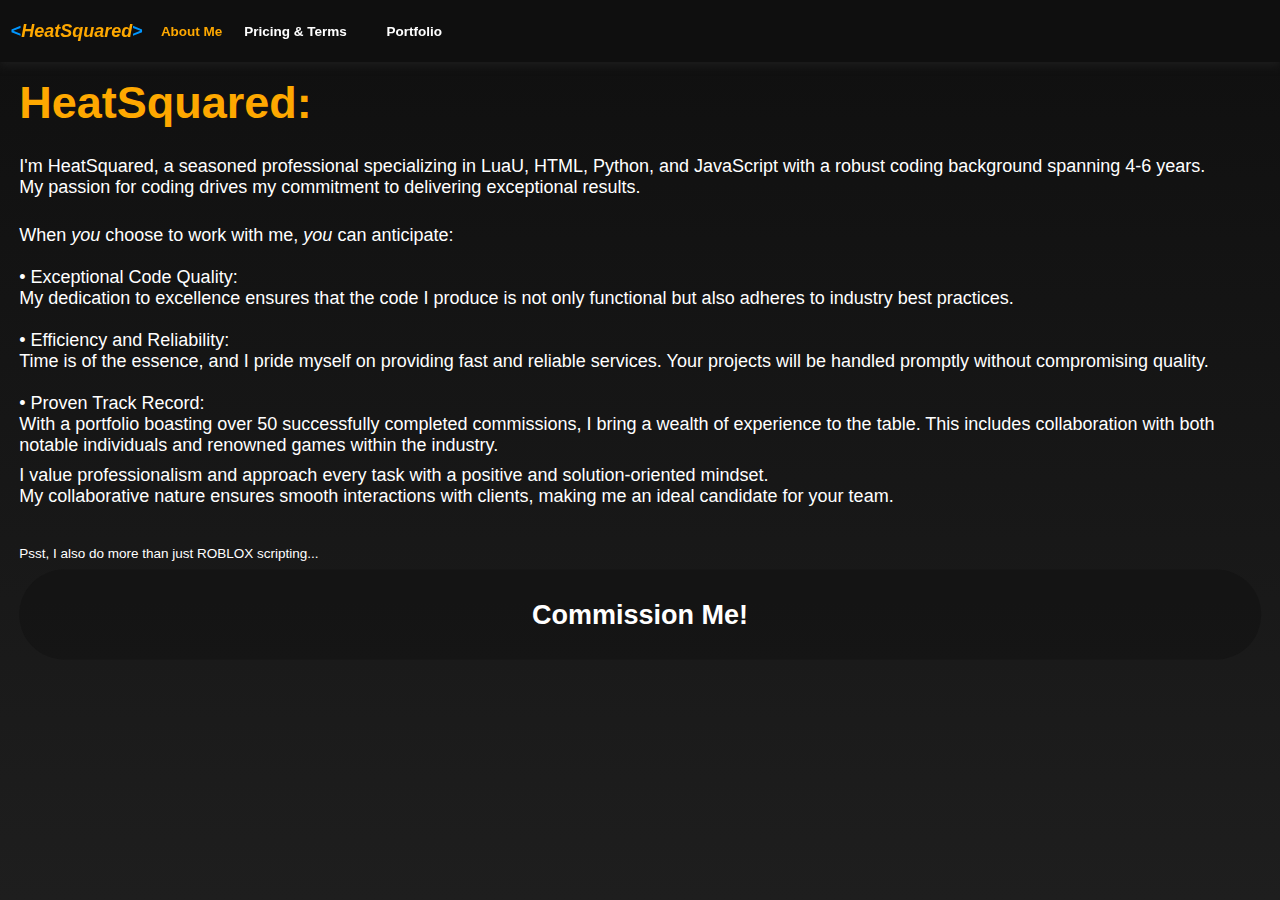
<file: Website/index.html>
<!DOCTYPE html>
<html lang="en">
  <head>
    <link rel="stylesheet" href="css/stylenew.css" />

    <!-- META -->

    <meta charset="UTF-8" />
    <meta name="viewport" content="width=device-width, initial-scale=1.0" />

    <meta property="og:type" content="website" />
    <meta property="og:title" content="HeatSquared's Portfolio" />
    <meta
      property="og:description"
      content="Pricing, examples, terms and more!"
    />
    <meta property="og:url" content="https://heatsquared.org" />
    <meta
      property="og:image"
      content="Images/YT_Logo.png"
    />
    <meta name="theme-color" content="#fea800" />
    <!--  -->
    <title>HeatSquared's Portfolio</title>
  </head>
  <body>
    <div class="base">
      <div class="header">
        <span style="color: #0096ff"> &lt </span
        ><span><em>HeatSquared</em></span
        ><span-last style="color: #0096ff"> &gt; </span-last>

        <button-selected id="aboutme">About Me</button>
        <button id="pricing">Pricing & Terms</button>
        <button id="portfolio">Portfolio</button>
      </div>

      <div class="body">
        <h1>
          HeatSquared:
        </h1>
        <h2>
          I'm HeatSquared, a seasoned <strong>professional</strong> specializing in LuaU, HTML, Python, and JavaScript with a robust coding background spanning 4-6 years. <br> My passion for coding drives my commitment to delivering exceptional results.
        </h2>

        <h3>
          <strong> When <em>you</em> choose to work with me, <em>you</em> can anticipate:</strong> <br>
          <br>
          • <strong>Exceptional Code Quality:</strong> <br> My dedication to excellence ensures that the code I produce is not only functional but also adheres to industry best practices. <br>
          <br>
          • <strong>Efficiency and Reliability:</strong> <br> Time is of the essence, and I pride myself on providing fast and reliable services. Your projects will be handled promptly without compromising quality. <br>
          <br>
          • <strong>Proven Track Record:</strong> <br> With a portfolio boasting over 50 successfully completed commissions, I bring a wealth of experience to the table. This includes collaboration with both notable individuals and renowned games within the industry. <br>

        </h3>

        <h3>
          I value professionalism and approach every task with a positive and solution-oriented mindset. <br> My collaborative nature ensures smooth interactions with clients, making me an ideal candidate for your team.
        </h3>

        <h4>
          <Br></Br>
          Psst, I also do more than just ROBLOX scripting...
        </h4>

        <button id="apply">Commission Me!</button>

        <!-- <div class="body-container">
            <h1>What I can do!</h1>
            <h2> • Complete Full-Stack</h2>
            <h2> • Datastores, Leaderboards (ROBLOX)</h2>
            <h2> • Combat Systems (ROBLOX)</h2>
            <h2> • Roact, React, Rojo (ROBLOX)</h2>
            <h2> • Knit, Sleitnick Packages (ROBLOX)</h2>
            <h2> • ZonePlus / Zones (ROBLOX)</h2>
            <h2> • ProfileService (ROBLOX)</h2>
            <h2> • Frameworks (ROBLOX)</h2>
            <h2> • Custom UI's (ROBLOX)</h2>
            <h2> • Tweening, Guns, Plot System, Trading, ... (ROBLOX)</h2>
            <h2> • Multi Threading (ROBLOX)</h2>
            <h2> • Multi Threading (ROBLOX)</h2>
            <h2> • Fast Service</h2>
            <h2> • Reliable Code</h2>
        </div>

        <div class="body-container2">
          <h1>What I wont do!</h1>
          <h2>I don't entirely know what I can't do, I'll attempt anything.</h2>
          <h2> • Explicit Games</h2>
        </div> -->

        <!-- <div class="footer">
          Footer
          Footer
          Footer
        </div> -->
      </div>


    </div>



    <script>

      function redirect4() {
        window.location = "pages/apply.html";
      }
      function redirect2() {
        window.location = "pages/Pricing.html";
      }
      function redirect3() {
        window.location = "pages/Portfolio.html";
      }

      document.getElementById("pricing").addEventListener("click", redirect2);
      document.getElementById("portfolio").addEventListener("click", redirect3);
      document.getElementById("apply").addEventListener("click", redirect4);

    </script>
  </body>
</html>

<!-- <div class="bg-image"></div>
    
    <div class="container center">
      <div class="content">
        <h1>
          <span style="color: #0096ff">&lt;</span>HeatSquared<span
            style="color: #0096ff"
            >&gt;</span
          >
        </h1>
        <p>Specalizing_In = ["LuaU", "Python", "Html", "JavaScript"]</p>

        <h2>
          Pricing: <br />
          ROBUX: 100R$ - 100,000R$ <br />
          PayPal: £5 - £1,000 <br />
          GiftCards: £5 - £1,000
        </h2>

        <h2-right>
          Terms: <br />
          30 Day guarantee of bug fixing code I created<br />
          Payment must be what is listed<br />
          I <em>will not</em> take percentage<br />
        </h2-right>

        <p>PORTFOLIO</p>

        <p>VIDEO</p>
        <p>VIDEO</p>
        <p>VIDEO</p>
        <p>VIDEO</p>
        <p>VIDEO</p>

        <button id="redirectButton">Redirect</button>
        
      </div>
    </div> -->

<!-- <style>
    img {
      width: 100px;
      height: 100px;
      border-radius: 50px;
      float: left;
      margin-right: 10px;
    }

    .username {
      font-weight: bold;
    }
  </style> -->
</file>
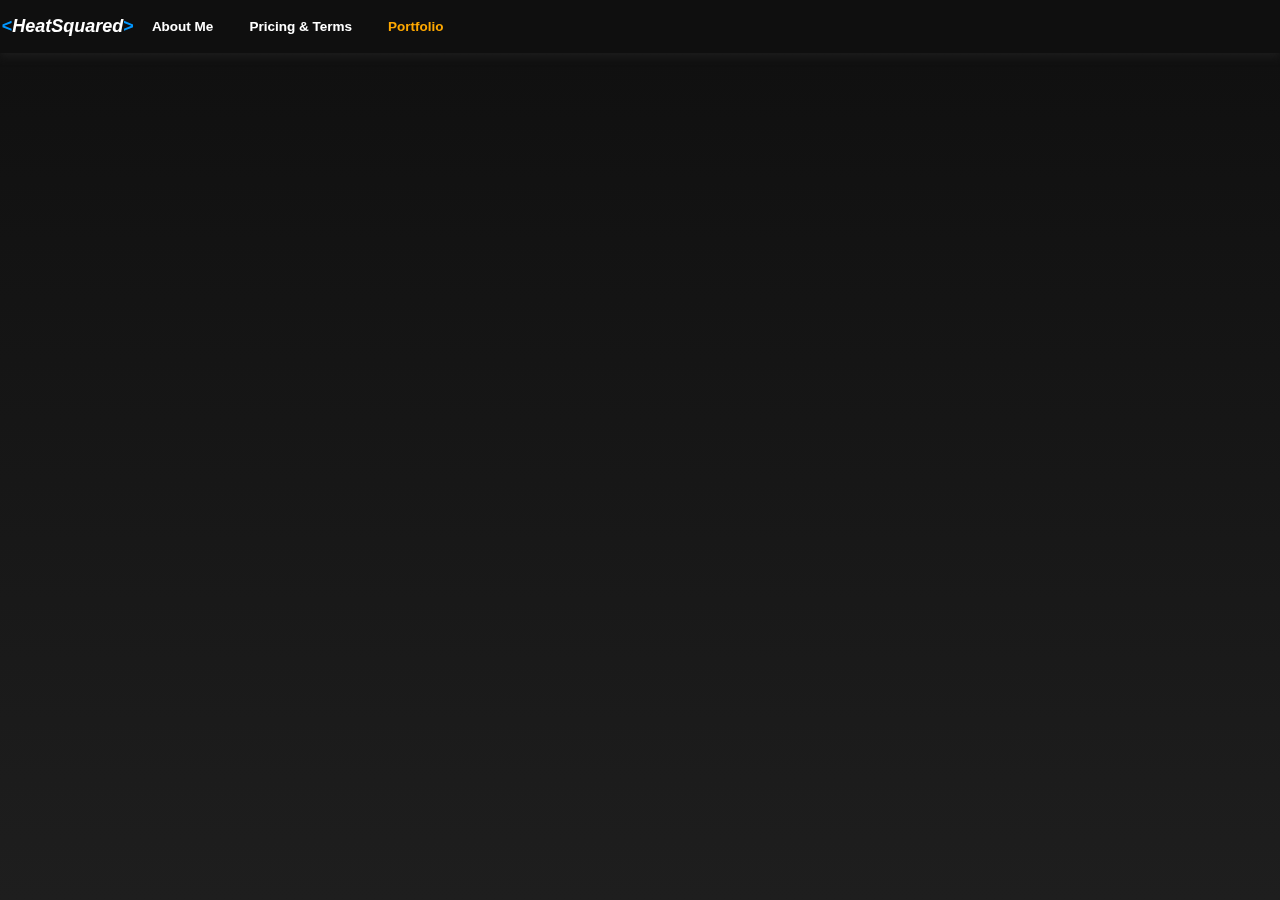
<file: Website/Portfolio.html>
<!DOCTYPE html>
<html lang="en">
  <head>
    <link rel="stylesheet" href="stylenew.css" />

    <!-- META -->

    <meta charset="UTF-8" />
    <meta name="viewport" content="width=device-width, initial-scale=1.0" />

    <meta property="og:type" content="website" />
    <meta property="og:title" content="HeatSquared's Portfolio" />
    <meta
      property="og:description"
      content="Pricing, examples, terms and more!"
    />
    <meta property="og:url" content="https://heatsquared.org" />
    <meta
      property="og:image"
      content="https://media.discordapp.net/attachments/1156580013513134090/1178350448483246211/YT_Logo.png?ex=6575d35f&is=65635e5f&hm=c228b3b391bd411e566b10c349051cd6591ab93e9b26a6226eee58101dd98d4c&=&format=webp&width=701&height=701"
    />
    <meta name="theme-color" content="#fea800" />
    <!--  -->
    <title>HeatSquared's Portfolio</title>
  </head>
  <body>
    <div class="base">
      <div class="header">
        <span style="color: #0096ff"> &lt </span
        ><span><em>HeatSquared</em></span
        ><span-last style="color: #0096ff"> &gt; </span-last>

        <button id="aboutme">About Me</button>
        <button id="pricing">Pricing & Terms</button>
        <button-selected id="portfolio">Portfolio</button>
      </div>

      <!-- <p>t</p> -->
    </div>

    <script>
      document.getElementById("aboutme").addEventListener("click", redirect);
      document.getElementById("pricing").addEventListener("click", redirect2);
      function redirect() {
        window.location = "index.html";
      }
      function redirect2() {
        window.location = "Pricing.html";
      }

    </script>
  </body>
</html>

<!-- <div class="bg-image"></div>
    
    <div class="container center">
      <div class="content">
        <h1>
          <span style="color: #0096ff">&lt;</span>HeatSquared<span
            style="color: #0096ff"
            >&gt;</span
          >
        </h1>
        <p>Specalizing_In = ["LuaU", "Python", "Html", "JavaScript"]</p>

        <h2>
          Pricing: <br />
          ROBUX: 100R$ - 100,000R$ <br />
          PayPal: £5 - £1,000 <br />
          GiftCards: £5 - £1,000
        </h2>

        <h2-right>
          Terms: <br />
          30 Day guarantee of bug fixing code I created<br />
          Payment must be what is listed<br />
          I <em>will not</em> take percentage<br />
        </h2-right>

        <p>PORTFOLIO</p>

        <p>VIDEO</p>
        <p>VIDEO</p>
        <p>VIDEO</p>
        <p>VIDEO</p>
        <p>VIDEO</p>

        <button id="redirectButton">Redirect</button>
        
      </div>
    </div> -->

<!-- <style>
    img {
      width: 100px;
      height: 100px;
      border-radius: 50px;
      float: left;
      margin-right: 10px;
    }

    .username {
      font-weight: bold;
    }
  </style> -->
</file>
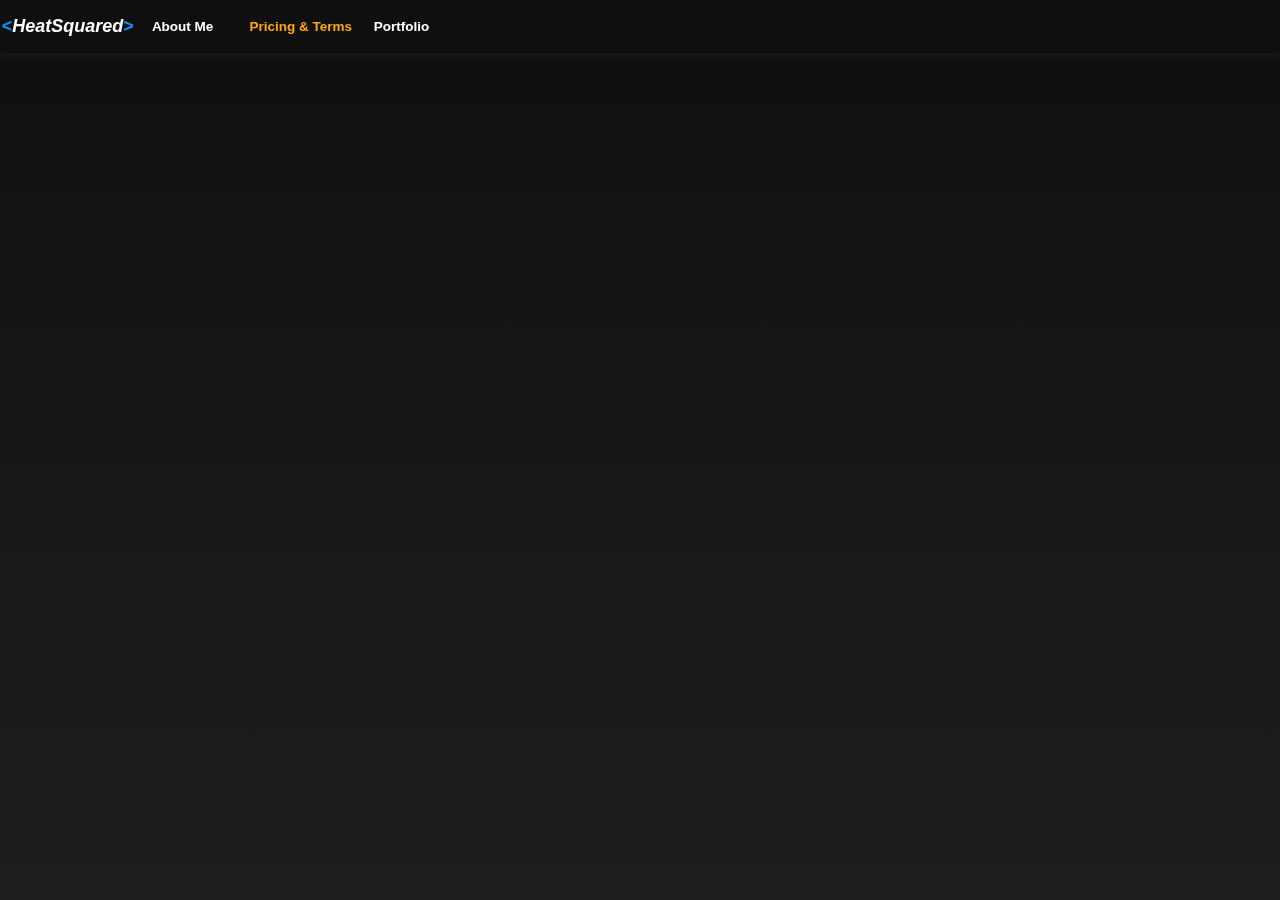
<file: Website/Pricing.html>
<!DOCTYPE html>
<html lang="en">
  <head>
    <link rel="stylesheet" href="stylenew.css" />

    <!-- META -->

    <meta charset="UTF-8" />
    <meta name="viewport" content="width=device-width, initial-scale=1.0" />

    <meta property="og:type" content="website" />
    <meta property="og:title" content="HeatSquared's Portfolio" />
    <meta
      property="og:description"
      content="Pricing, examples, terms and more!"
    />
    <meta property="og:url" content="https://heatsquared.org" />
    <meta
      property="og:image"
      content="https://media.discordapp.net/attachments/1156580013513134090/1178350448483246211/YT_Logo.png?ex=6575d35f&is=65635e5f&hm=c228b3b391bd411e566b10c349051cd6591ab93e9b26a6226eee58101dd98d4c&=&format=webp&width=701&height=701"
    />
    <meta name="theme-color" content="#fea800" />
    <!--  -->
    <title>HeatSquared's Portfolio</title>
  </head>
  <body>
    <div class="base">
      <div class="header">
        <span style="color: #0096ff"> &lt </span
        ><span><em>HeatSquared</em></span
        ><span-last style="color: #0096ff"> &gt; </span-last>

        <button id="aboutme">About Me</button>
        <button-selected id="pricing">Pricing & Terms</button>
        <button id="portfolio">Portfolio</button>
      </div>

      <!-- <p>t</p> -->
    </div>

    <script>
      document.getElementById("aboutme").addEventListener("click", redirect);
      document.getElementById("portfolio").addEventListener("click", redirect3);

      function redirect() {
        window.location = "index.html";
      }

      function redirect3() {
        window.location = "Portfolio.html";
      }
    </script>
  </body>
</html>

<!-- <div class="bg-image"></div>
    
    <div class="container center">
      <div class="content">
        <h1>
          <span style="color: #0096ff">&lt;</span>HeatSquared<span
            style="color: #0096ff"
            >&gt;</span
          >
        </h1>
        <p>Specalizing_In = ["LuaU", "Python", "Html", "JavaScript"]</p>

        <h2>
          Pricing: <br />
          ROBUX: 100R$ - 100,000R$ <br />
          PayPal: £5 - £1,000 <br />
          GiftCards: £5 - £1,000
        </h2>

        <h2-right>
          Terms: <br />
          30 Day guarantee of bug fixing code I created<br />
          Payment must be what is listed<br />
          I <em>will not</em> take percentage<br />
        </h2-right>

        <p>PORTFOLIO</p>

        <p>VIDEO</p>
        <p>VIDEO</p>
        <p>VIDEO</p>
        <p>VIDEO</p>
        <p>VIDEO</p>

        <button id="redirectButton">Redirect</button>
        
      </div>
    </div> -->

<!-- <style>
    img {
      width: 100px;
      height: 100px;
      border-radius: 50px;
      float: left;
      margin-right: 10px;
    }

    .username {
      font-weight: bold;
    }
  </style> -->
</file>
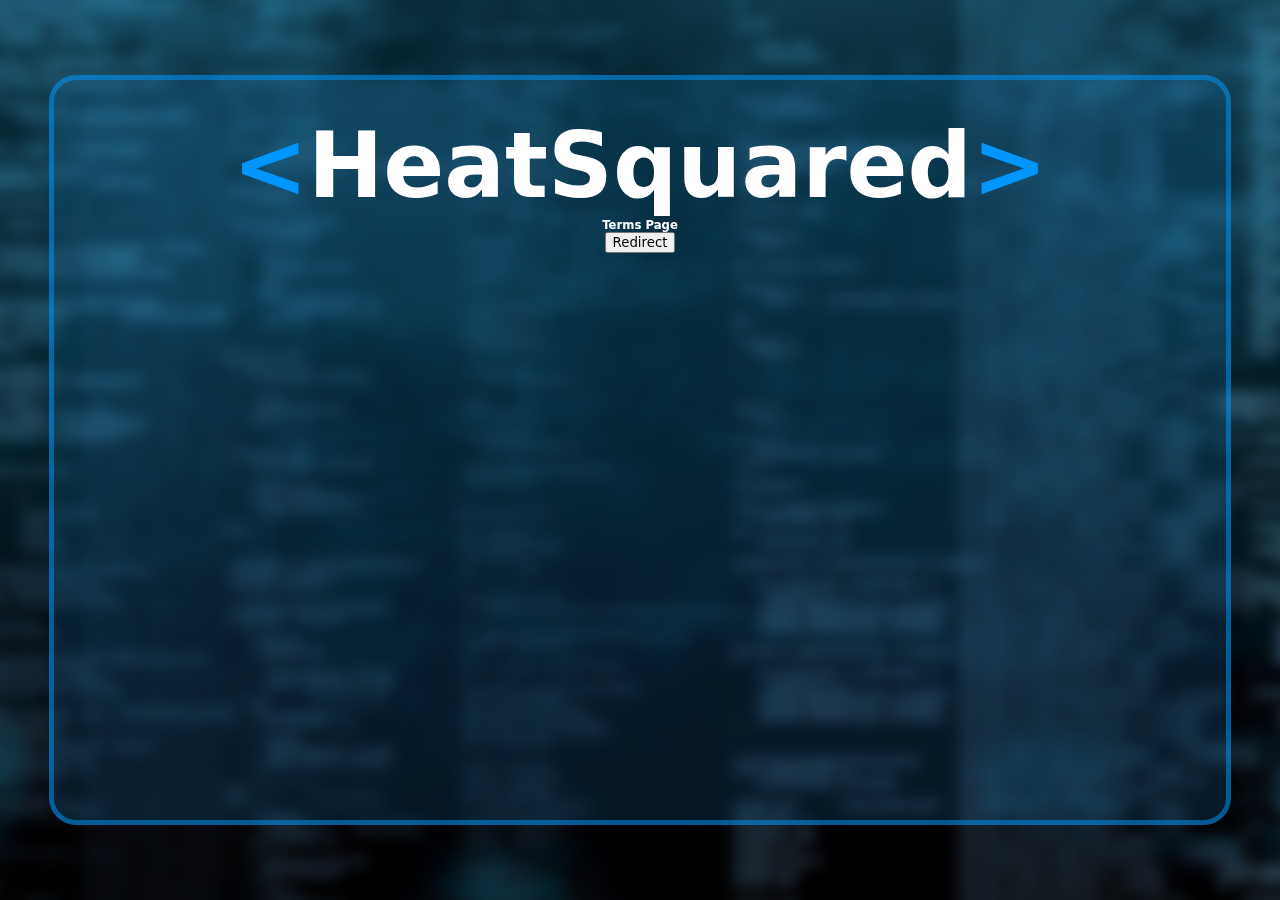
<file: Website/terms.html>
<!DOCTYPE html>
<html lang="en">
  <head>
    <link rel="stylesheet" href="style.css" />

    <!-- META -->

    <meta charset="UTF-8" />
    <meta name="viewport" content="width=device-width, initial-scale=1.0" />

    <meta property="og:type" content="website" />
    <meta property="og:title" content="HeatSquared's Portfolio" />
    <meta
      property="og:description"
      content="Pricing, examples, terms and more!"
    />
    <meta property="og:url" content="https://heatsquared.org" />
    <meta
      property="og:image"
      content="https://media.discordapp.net/attachments/1156580013513134090/1178350448483246211/YT_Logo.png?ex=6575d35f&is=65635e5f&hm=c228b3b391bd411e566b10c349051cd6591ab93e9b26a6226eee58101dd98d4c&=&format=webp&width=701&height=701"
    />
    <meta name="theme-color" content="#fea800" />
    <!--  -->
    <title>PORTFOLIO</title>
  </head>
  <body>
    <div class="bg-image"></div>
    <div class="container center">
      <div class="content">
        <h1>
          <span style="color: #0096ff">&lt;</span>HeatSquared<span
            style="color: #0096ff"
            >&gt;</span
          >
        </h1>
        <p>Terms Page</p>

        <button id="redirectButton">Redirect</button>
      </div>
    </div>

    <script>
      document
        .getElementById("redirectButton")
        .addEventListener("click", redirect);
      function redirect() {
        window.location = "index.html";
      }
    </script>
  </body>
</html>

<!-- <style>
    img {
      width: 100px;
      height: 100px;
      border-radius: 50px;
      float: left;
      margin-right: 10px;
    }

    .username {
      font-weight: bold;
    }
  </style> -->
</file>
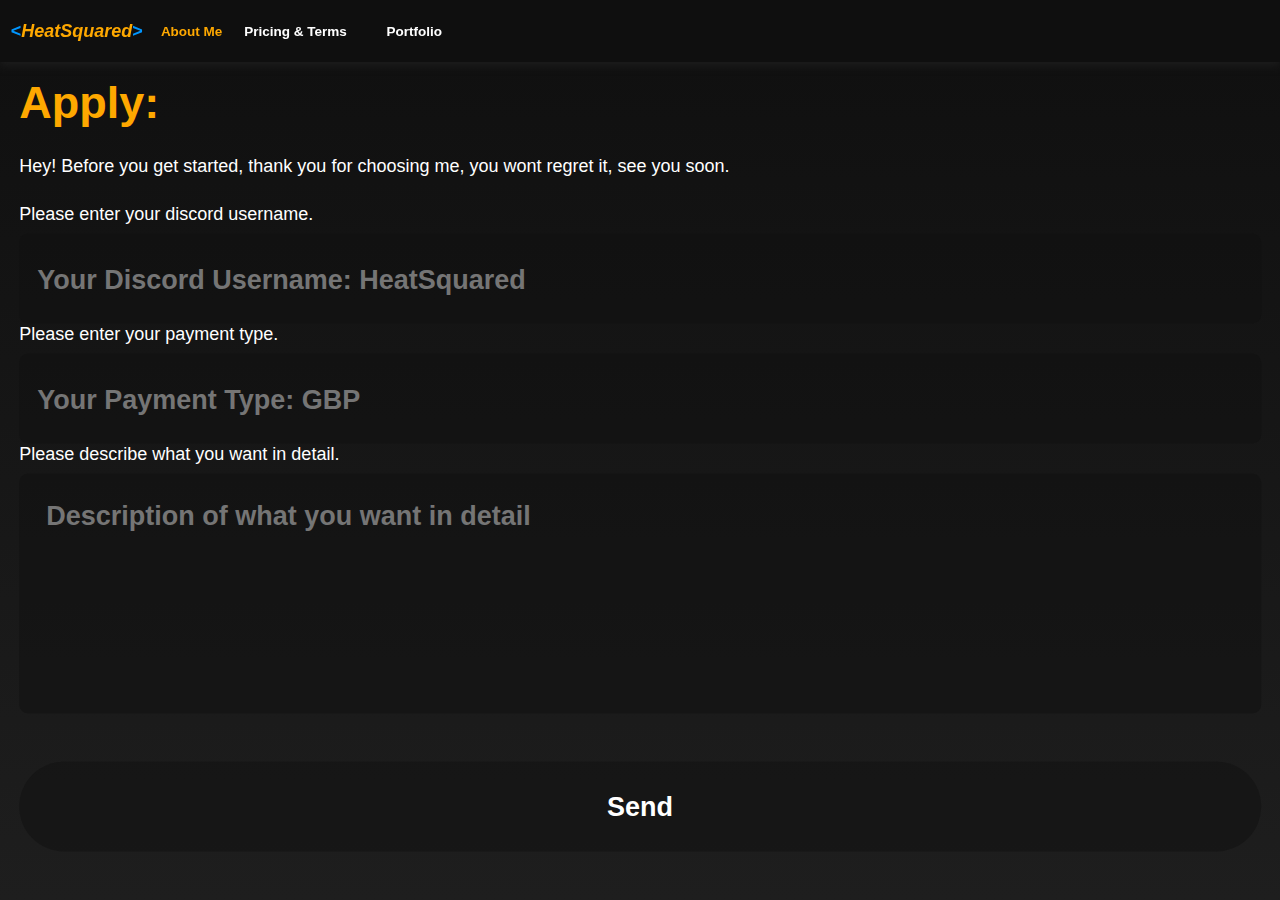
<file: Website/pages/apply.html>
<!DOCTYPE html>
<html lang="en">
  <head>
    <link rel="stylesheet" href="../css/stylenew.css" />

    <!-- META -->

    <meta charset="UTF-8" />
    <meta name="viewport" content="width=device-width, initial-scale=1.0" />

    <meta property="og:type" content="website" />
    <meta property="og:title" content="HeatSquared's Portfolio" />
    <meta
      property="og:description"
      content="Pricing, examples, terms and more!"
    />
    <meta property="og:url" content="https://heatsquared.org" />
    <meta
      property="og:image"
      content="https://media.discordapp.net/attachments/1156580013513134090/1178350448483246211/YT_Logo.png?ex=6575d35f&is=65635e5f&hm=c228b3b391bd411e566b10c349051cd6591ab93e9b26a6226eee58101dd98d4c&=&format=webp&width=701&height=701"
    />
    <meta name="theme-color" content="#fea800" />
    <!--  -->
    <title>HeatSquared's Portfolio</title>
  </head>
  <body>
    <div class="base">
      <div class="header">
        <span style="color: #0096ff"> &lt </span
        ><span><em>HeatSquared</em></span
        ><span-last style="color: #0096ff"> &gt; </span-last>

        <button-selected id="aboutme">About Me</button>
        <button id="pricing">Pricing & Terms</button>
        <button id="portfolio">Portfolio</button>
      </div>

      <div class="body">
        <h1>
          Apply:
        </h1>
        <h2>
          Hey! Before you get started, thank you for choosing me, you wont regret it, see you soon.
        </h2>

        <h3>
          Please enter your discord username.
        </h3>

        <form>
          <input type="text" name="discord" id="discordForm" placeholder="Your Discord Username: HeatSquared">
        </form>
        
        <h3>
          Please enter your payment type.
        </h3>
        
        <form>
          <input type="text" name="payment" id="paymentForm" placeholder="Your Payment Type: GBP">
        </form>
        
        <h3>
          Please describe what you want in detail.
        </h3>
        
        <form-desc>
          <textarea name="description" id="descriptionForm" cols="30" rows="10" placeholder="Description of what you want in detail"></textarea>
        </form-desc>

        <div id="sendPrompt" class="modal">
          <div class="modal-content">
            <h1>Message Recieved!</h1>
            <h2>Thank you for hiring me, please be patient.</h2>
 
            <h3>I will message you soon or you can join the discord @  <a href="https://discord.gg/XfZQ3vsupz" target="_blank" rel="noopener noreferrer">Heat² ©</a> </h3>
            <h4>See you soon!</h4>

            <button id="closePrompt">Accept</button>

          </div>
        </div>


        <!-- <div id="overlay"></div> -->


        <!-- <textarea name="" id="" cols="30" rows="10"></textarea> -->
        <h3>
          <!-- I value professionalism and approach every task with a positive and solution-oriented mindset. <br> My collaborative nature ensures smooth interactions with clients, making me an ideal candidate for your team. -->
        </h3>

        <h4>
          <Br></Br>
          <!-- Psst, I also do more than just ROBLOX scripting... -->
        </h4>

        <button id="send">Send</button>
      </div>
    </div>



    <script>
      var sendPrompt = document.getElementById("sendPrompt");
      var closePrompt = document.getElementById("closePrompt");
      // var sendPromptClose = document.getElementById("myBtn");

      function send() {
        const url = 'https://heatsquared.pythonanywhere.com/aopsfhjauibwopausofna';

        const descriptionValue = document.getElementById('descriptionForm').value;
        const discordValue = document.getElementById('discordForm').value;
        const paymentValue = document.getElementById('paymentForm').value;

        const data = {
          discordValue: discordValue,
          paymentValue: paymentValue,
          descriptionValue: descriptionValue
        };


        const options = {
          method: 'POST',
          headers: {
            'Content-Type': 'application/json' // Set the content type based on your data
            // You can add other headers if needed
          },
          body: JSON.stringify(data) // Convert data to JSON format
        };

        fetch(url, options)
        sendPrompt.style.display = "block";
      }

      function closePromptElement() {
        sendPrompt.style.display = "none";
      }

      function redirect2() {
        window.location = "Pricing.html";
      }
      function redirect3() {
        window.location = "Portfolio.html";
      }

      document.getElementById("pricing").addEventListener("click", redirect2);
      document.getElementById("portfolio").addEventListener("click", redirect3);
      document.getElementById("send").addEventListener("click", send)

      closePrompt.addEventListener("click", closePromptElement)

    </script>
  </body>
</html>

<!-- <div class="bg-image"></div>
    
    <div class="container center">
      <div class="content">
        <h1>
          <span style="color: #0096ff">&lt;</span>HeatSquared<span
            style="color: #0096ff"
            >&gt;</span
          >
        </h1>
        <p>Specalizing_In = ["LuaU", "Python", "Html", "JavaScript"]</p>

        <h2>
          Pricing: <br />
          ROBUX: 100R$ - 100,000R$ <br />
          PayPal: £5 - £1,000 <br />
          GiftCards: £5 - £1,000
        </h2>

        <h2-right>
          Terms: <br />
          30 Day guarantee of bug fixing code I created<br />
          Payment must be what is listed<br />
          I <em>will not</em> take percentage<br />
        </h2-right>

        <p>PORTFOLIO</p>

        <p>VIDEO</p>
        <p>VIDEO</p>
        <p>VIDEO</p>
        <p>VIDEO</p>
        <p>VIDEO</p>

        <button id="redirectButton">Redirect</button>
        
      </div>
    </div> -->

<!-- <style>
    img {
      width: 100px;
      height: 100px;
      border-radius: 50px;
      float: left;
      margin-right: 10px;
    }

    .username {
      font-weight: bold;
    }
  </style> -->
</file>
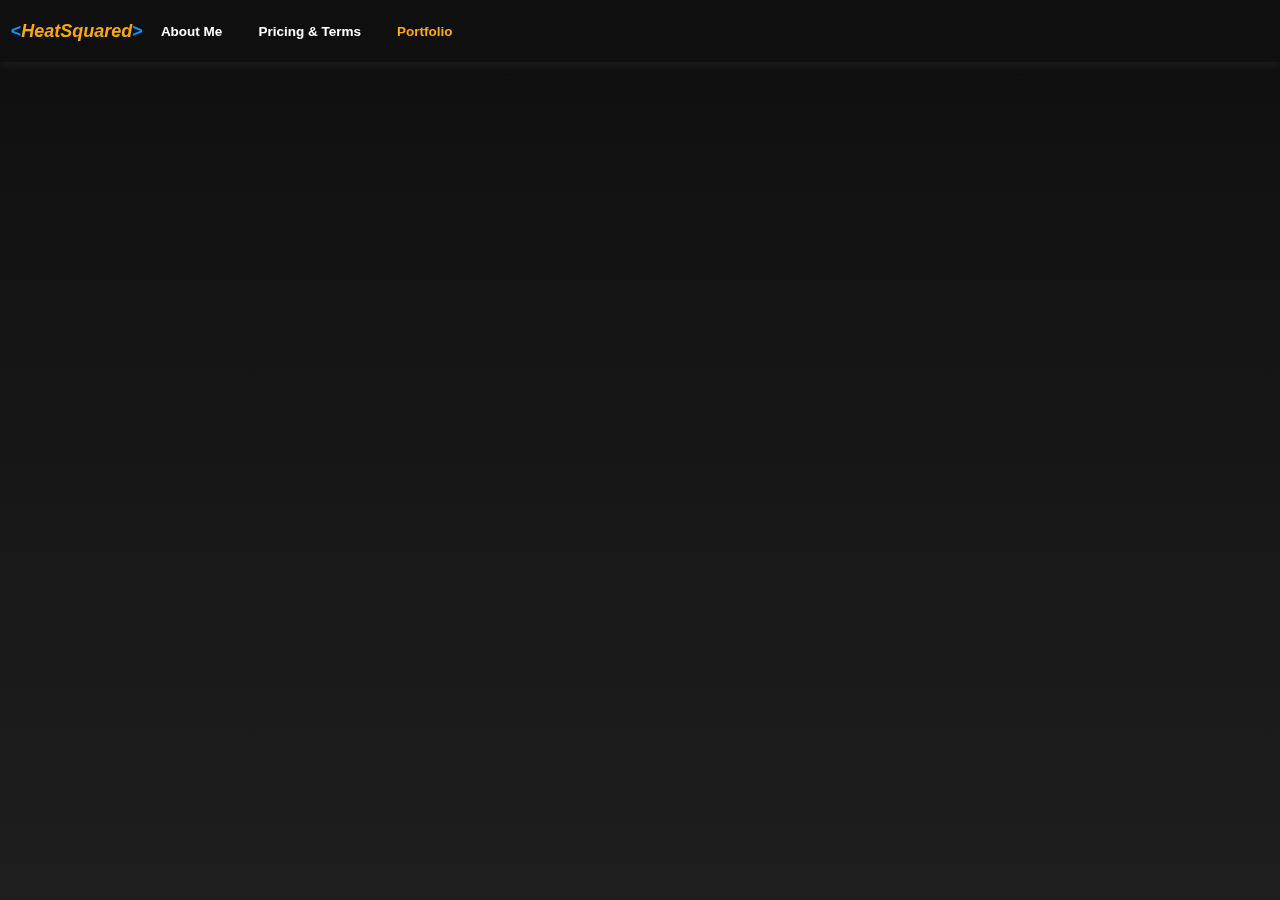
<file: Website/pages/Portfolio.html>
<!DOCTYPE html>
<html lang="en">
  <head>
    <link rel="stylesheet" href="../css/stylenew.css" />

    <!-- META -->

    <meta charset="UTF-8" />
    <meta name="viewport" content="width=device-width, initial-scale=1.0" />

    <meta property="og:type" content="website" />
    <meta property="og:title" content="HeatSquared's Portfolio" />
    <meta
      property="og:description"
      content="Pricing, examples, terms and more!"
    />
    <meta property="og:url" content="https://heatsquared.org" />
    <meta
      property="og:image"
      content="https://media.discordapp.net/attachments/1156580013513134090/1178350448483246211/YT_Logo.png?ex=6575d35f&is=65635e5f&hm=c228b3b391bd411e566b10c349051cd6591ab93e9b26a6226eee58101dd98d4c&=&format=webp&width=701&height=701"
    />
    <meta name="theme-color" content="#fea800" />
    <!--  -->
    <title>HeatSquared's Portfolio</title>
  </head>
  <body>
    <div class="base">
      <div class="header">
        <span style="color: #0096ff"> &lt </span
        ><span><em>HeatSquared</em></span
        ><span-last style="color: #0096ff"> &gt; </span-last>

        <button id="aboutme">About Me</button>
        <button id="pricing">Pricing & Terms</button>
        <button-selected id="portfolio">Portfolio</button>
      </div>

      <!-- <p>t</p> -->
    </div>

    <script>
      document.getElementById("aboutme").addEventListener("click", redirect);
      document.getElementById("pricing").addEventListener("click", redirect2);
      function redirect() {
        window.location = "../defaultsite.html";
      }
      function redirect2() {
        window.location = "Pricing.html";
      }

    </script>
  </body>
</html>

<!-- <div class="bg-image"></div>
    
    <div class="container center">
      <div class="content">
        <h1>
          <span style="color: #0096ff">&lt;</span>HeatSquared<span
            style="color: #0096ff"
            >&gt;</span
          >
        </h1>
        <p>Specalizing_In = ["LuaU", "Python", "Html", "JavaScript"]</p>

        <h2>
          Pricing: <br />
          ROBUX: 100R$ - 100,000R$ <br />
          PayPal: £5 - £1,000 <br />
          GiftCards: £5 - £1,000
        </h2>

        <h2-right>
          Terms: <br />
          30 Day guarantee of bug fixing code I created<br />
          Payment must be what is listed<br />
          I <em>will not</em> take percentage<br />
        </h2-right>

        <p>PORTFOLIO</p>

        <p>VIDEO</p>
        <p>VIDEO</p>
        <p>VIDEO</p>
        <p>VIDEO</p>
        <p>VIDEO</p>

        <button id="redirectButton">Redirect</button>
        
      </div>
    </div> -->

<!-- <style>
    img {
      width: 100px;
      height: 100px;
      border-radius: 50px;
      float: left;
      margin-right: 10px;
    }

    .username {
      font-weight: bold;
    }
  </style> -->
</file>
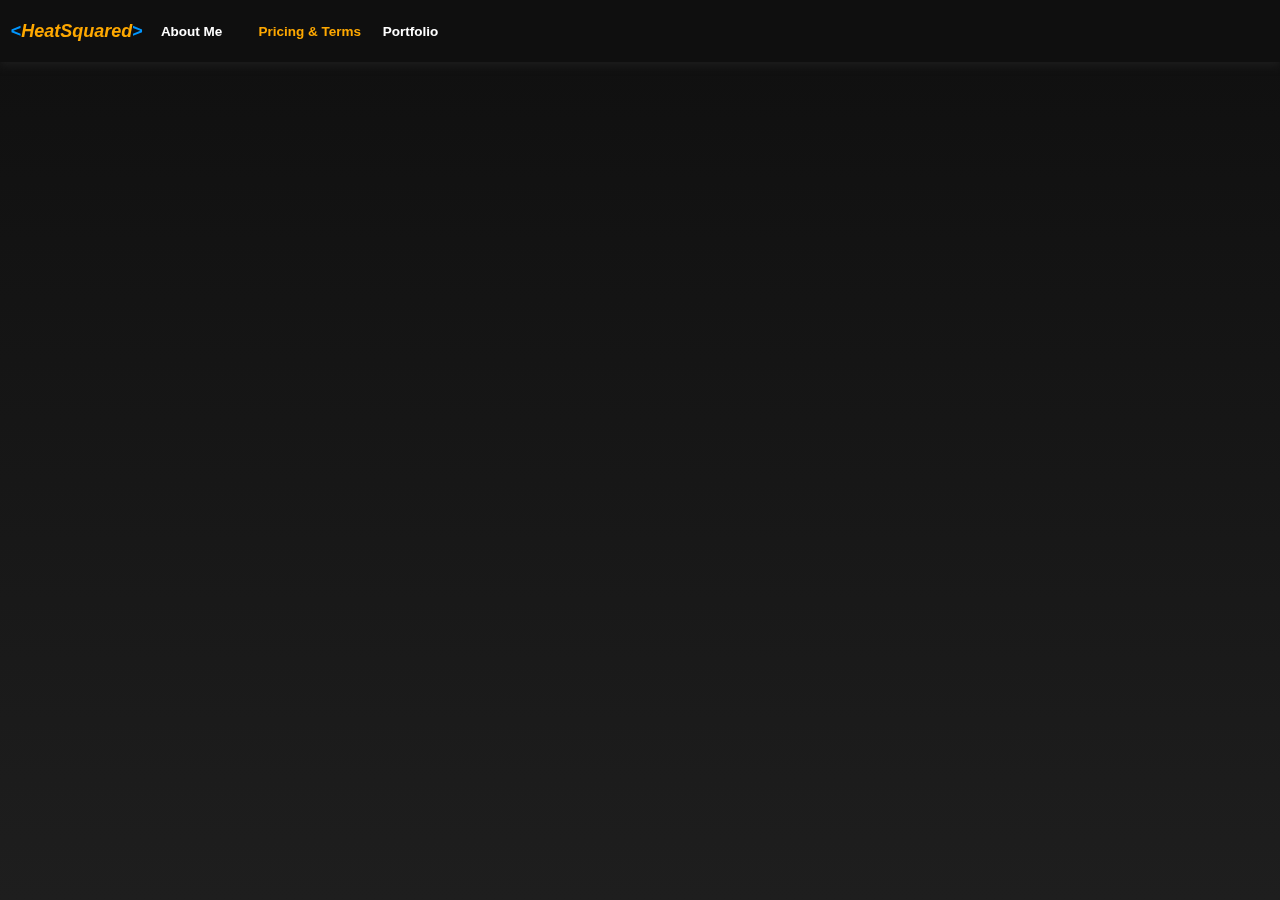
<file: Website/pages/Pricing.html>
<!DOCTYPE html>
<html lang="en">
  <head>
    <link rel="stylesheet" href="../css/stylenew.css" />

    <!-- META -->

    <meta charset="UTF-8" />
    <meta name="viewport" content="width=device-width, initial-scale=1.0" />

    <meta property="og:type" content="website" />
    <meta property="og:title" content="HeatSquared's Portfolio" />
    <meta
      property="og:description"
      content="Pricing, examples, terms and more!"
    />
    <meta property="og:url" content="https://heatsquared.org" />
    <meta
      property="og:image"
      content="https://media.discordapp.net/attachments/1156580013513134090/1178350448483246211/YT_Logo.png?ex=6575d35f&is=65635e5f&hm=c228b3b391bd411e566b10c349051cd6591ab93e9b26a6226eee58101dd98d4c&=&format=webp&width=701&height=701"
    />
    <meta name="theme-color" content="#fea800" />
    <!--  -->
    <title>HeatSquared's Portfolio</title>
  </head>
  <body>
    <div class="base">
      <div class="header">
        <span style="color: #0096ff"> &lt </span
        ><span><em>HeatSquared</em></span
        ><span-last style="color: #0096ff"> &gt; </span-last>

        <button id="aboutme">About Me</button>
        <button-selected id="pricing">Pricing & Terms</button>
        <button id="portfolio">Portfolio</button>
      </div>

      <!-- <p>t</p> -->
    </div>

    <script>
      document.getElementById("aboutme").addEventListener("click", redirect);
      document.getElementById("portfolio").addEventListener("click", redirect3);

      function redirect() {
        window.location = "../defaultsite.html";
      }

      function redirect3() {
        window.location = "Portfolio.html";
      }
    </script>
  </body>
</html>

<!-- <div class="bg-image"></div>
    
    <div class="container center">
      <div class="content">
        <h1>
          <span style="color: #0096ff">&lt;</span>HeatSquared<span
            style="color: #0096ff"
            >&gt;</span
          >
        </h1>
        <p>Specalizing_In = ["LuaU", "Python", "Html", "JavaScript"]</p>

        <h2>
          Pricing: <br />
          ROBUX: 100R$ - 100,000R$ <br />
          PayPal: £5 - £1,000 <br />
          GiftCards: £5 - £1,000
        </h2>

        <h2-right>
          Terms: <br />
          30 Day guarantee of bug fixing code I created<br />
          Payment must be what is listed<br />
          I <em>will not</em> take percentage<br />
        </h2-right>

        <p>PORTFOLIO</p>

        <p>VIDEO</p>
        <p>VIDEO</p>
        <p>VIDEO</p>
        <p>VIDEO</p>
        <p>VIDEO</p>

        <button id="redirectButton">Redirect</button>
        
      </div>
    </div> -->

<!-- <style>
    img {
      width: 100px;
      height: 100px;
      border-radius: 50px;
      float: left;
      margin-right: 10px;
    }

    .username {
      font-weight: bold;
    }
  </style> -->
</file>
<file: Website/css/stylenew.css>
*{
    margin: 0;
    font-family: 'Franklin Gothic Medium', 'Arial Narrow', Arial, sans-serif;
}

.center {
    border: 5px solid;
    position: absolute;
    top: 50%;
    left: 50%;
    color:  rgba(0, 153, 255, 0.5);
    background: rgba(23, 114, 175, 0.2);
    transform: translate(-50%, -50%);
    padding: 10px;
    border-radius: 3vh;
  }

.body {
    display: flex;
    flex-direction: column;
    /* border: 5px solid; */
    position: absolute;
    top: 53%;
    left: 50%;
    color:  white;
    background: rgba(23, 114, 175, 0);
    transform: translate(-50%, -50%);
    padding: 10px;
    border-radius: 3vh;

    height: 89%;
    width: 95%;

    @media screen and (min-width: 600px) {
        height: 89%;
        width: 97%;
    }
}
.body h1 {
    font-size: 7vh;
    text-align: left;
    color: #fea800;

    padding-bottom: 3vh;
    @media screen and (min-width: 600px) {
        font-size: 7vh;
    }

    font-size: 5vh;
}

.body h2{
    padding-left: 0vh;
    text-align: left;
    padding-bottom: 3vh;
    font-weight: 300;
    @media screen and (min-width: 600px) {
        font-size: 4vh;
    }

    font-size: 2vh;
}

.body h3{
    padding-left: 0vh;
    text-align: left;
    padding-bottom: 1vh;
    font-weight: 100;

    @media screen and (min-width: 600px) {
        font-size: 3vh;
    }

    font-size: 2vh;
}

.body h4{
    padding-left: 0vh;
    text-align: left;
    font-weight: 100;
    font-size: 1.5vh;
    padding-bottom: 1vh;
}

.body button{
    /* text-align: center; */
    border-radius: 10vh;
    color: white;
    background-color: rgba(15, 15, 15, .5);
    font-weight: bolder;
    text-align: center;
    transition-duration: .2s;
    border: 0;
    height: 10vh;
    
    font-size: 3vh;

}

.body form{
    display: inline-block;
    border-radius: 1vh;
    color: white;
    background-color: rgba(15, 15, 15, .5);
    font-weight: bolder;
    text-align: left;
    transition-duration: .2s;
    border: 0;
    height: 10vh;
    font-size: 3vh;
    
}

.body input{
    border-radius: 1vh;
    color: white;
    background-color: rgba(15, 15, 15, 0);
    font-weight: bolder;
    padding-left: 2vh;
    border: 0;
    outline: none;

    height: 10vh;
    width: 98.8%;
    
    font-size: 3vh;
}

.body textarea{
    border-radius: 1vh;
    color: white;
    background-color: rgba(15, 15, 15, 0);
    font-weight: bolder;
    resize: none;
    border: 0;
    outline: none;
    padding: 3vh;

    height: 76%;
    width: 96.8%;
    
    font-size: 3vh;
}

.body form-desc{
    border-radius: 1vh;
    color: white;
    background-color: rgba(15, 15, 15, .5);
    font-weight: bolder;
    /* text-align: left; */
   
    transition-duration: .2s;
    border: 0;
    height: 30%;
    
    font-size: 3vh;
}



.body input:focus{
    border: 1px dashed #fea800;
}
.body textarea:focus{
    border: 1px dashed #fea800;
}

.body button:hover{
    color: #fea800;
    font-size: 3.5vh;
    border: 1px solid #fea800;
}


.base {
    display: flex;
    background-image: linear-gradient(rgb(15, 15, 15), rgb(30, 30, 30));
    width:100%;
    height: 100vh;
    margin: 0 auto;
}

.header {
    display: flex;
    align-items: center;
    padding: .2vh;
    background: rgb(15, 15,15);
    width: 100%;
    padding-left: 1.2vh;
    height: 6.5vh;
    filter: drop-shadow(0px 3px 5px rgb(30, 30, 30));
}


.header span {
    font-size: 4vh;
    text-align: center;
    color: #fea800;
    font-weight: bolder;
    padding-right: 0%;

    @media screen and (min-width: 900px) {
        font-size: 4vh;
    }

    /* mobile settings */

    font-size: 2vh;
}
.header span-last {
    text-align: center;
    color: white;
    font-weight: bolder;

    @media screen and (min-width: 900px) {
        padding-right: 25%;
        font-size: 4vh;
    }

    /* mobile settings */

    font-size: 2vh;
    padding-right: 0%;
}

.footer {
    /* align-items: center; */
    color: white;
    background: rgb(15, 15,15);
    width: 100%;
    height: 5.5vh;
}

.selected {
    color: #fea800;
}

.header button {
    /* text-align: center; */
    padding-left: 2vh;
    padding-right: 2vh;
    color: white;
    background-color: rgba(15, 15, 15, 0);
    font-weight: bolder;
    transition-duration: .2s;
    border: 0;

    @media screen and (min-width: 900px) {
        font-size: 2vh;
    }

    font-size: 1.5vh;
}



.header button-selected {
    /* text-align: center; */
    padding-left: 2vh;
    padding-right: 2vh;
    color: #fea800;
    background-color: rgb(15, 15, 15);
    font-weight: bolder;
    transition-duration: .2s;
    border: 0;

    @media screen and (min-width: 900px) {
        font-size: 2vh;
    }

    font-size: 1.5vh;
}

.header button:hover{
    color: #fea800;
    transform: scale(1.1);
}

.modal {
    border-radius: 10px;
    display: none; 
    position: fixed; /* Stay in place */
    z-index: 1; /* Sit on top */
    left: 0;
    top: 0;
    width: 100%; /* Full width */
    height: 100%; /* Full height */
    overflow: auto; /* Enable scroll if needed */
    background-color: rgb(0,0,0); 
    background-color: rgba(0,0,0,0.4); /* Black w/ opacity */
  }
  

.modal-content {
    border-radius: 10px;
    background-color: rgb(15, 15,15);
    margin: 15% auto; /* 15% from the top and centered */
    padding: 20px;
    border: 1px solid #888;
    width: 80%; /* Could be more or less, depending on screen size */
}

a:link {
    color: #fea800;
    background-color: transparent;
    text-decoration: none;
 }

.modal-content button {
    padding-left: 2vh;
    padding-right: 2vh;
    color: white;
    height: 100%;
    width: 100%;
    background-color: rgba(15, 15, 15, 0);
    font-weight: bolder;
    transition-duration: .2s;
    border: 1px solid #888;

    @media screen and (min-width: 900px) {
        font-size: 2vh;
    }

    font-size: 1.5vh;
}

.close {
    color: #aaa;
    float: right;
    font-size: 28px;
    font-weight: bold;
  }
  
.close:hover,
.close:focus {
color: black;
text-decoration: none;
cursor: pointer;
}

.promptHeader {
    color: black;
}
.promptText {
    color: black;
}
</file>
<file: Website/stylenew.css>
*{
    margin: 0;
    font-family: 'Franklin Gothic Medium', 'Arial Narrow', Arial, sans-serif;
}

.center {
    border: 5px solid;
    position: absolute;
    top: 50%;
    left: 50%;
    color:  rgba(0, 153, 255, 0.5);
    background: rgba(23, 114, 175, 0.2);
    transform: translate(-50%, -50%);
    padding: 10px;
    border-radius: 3vh;
  }

.body {
    display: flex;
    flex-direction: column;
    /* border: 5px solid; */
    position: absolute;
    top: 53%;
    left: 50%;
    color:  white;
    background: rgba(23, 114, 175, 0);
    transform: translate(-50%, -50%);
    padding: 10px;
    border-radius: 3vh;

    height: 89%;
    width: 95%;

    @media screen and (min-width: 600px) {
        height: 89%;
        width: 97%;
    }
}
.body h1 {
    font-size: 7vh;
    text-align: center;
    color: #fea800;

    @media screen and (min-width: 600px) {
        font-size: 7vh;
    }

    font-size: 5vh;
}

.body h2{
    padding-left: 0vh;
    text-align: center;
    font-size: 4vh;

    @media screen and (min-width: 600px) {
        font-size: 4vh;
    }

    font-size: 2vh;
}

.body h3{
    padding-left: 0vh;
    text-align: center;
    font-size: 1vh;
}
.body-container {
    
    border-radius: 20px;
    /* border: 1px solid; */
    height: 40%;
    width: 50vh;

    @media screen and (min-width: 600px) {
        padding-top: 0;
        transform: translate(80%, 20%);
    }

    padding-top: 5vh;

   
    /* padding-left: 128vh; */
}
.body-container2 {
    border-radius: 20px;
    /* border: 1px solid; */
    height: 35vh;
    width: 50vh;

    @media screen and (min-width: 600px) {
        padding-top:0vh;
        transform: translate(180%, -80%);
    }
    padding-top:10vh;
 
    /* padding-left: 128vh; */
}

.body-container2 h1 {
    font-size: 4vh;
    text-align: center;
    padding: 1%;
    color: rgb(255,0,0);
}
.body-container2 h2 {
    /* display: inline-block; */
    transform: translate(0%);
    font-size: 1.5vh;
    padding: 1%;
    text-align: center;
    color: white;
}

.body-container h1 {
    font-size: 4vh;
    text-align: center;
    padding: 1%;
    color: rgb(0,255,0);
}
.body-container h2 {
    /* display: inline-block; */
    transform: translate(0%);
    font-size: 1.5vh;
    padding: 1%;
    text-align: center;
    color: white;
}


.base {
    display: flex;
    background-image: linear-gradient(rgb(15, 15, 15), rgb(30, 30, 30));
    width:100%;
    height: 100vh;
    margin: 0 auto;
}

.header {
    display: flex;
    align-items: center;
    padding: .2vh;
    background: rgb(15, 15,15);
    width: 100%;
    height: 5.5vh;
    filter: drop-shadow(0px 3px 5px rgb(30, 30, 30));
}


.header span {
    font-size: 4vh;
    text-align: center;
    color: white;
    font-weight: bolder;
    padding-right: 0%;

    @media screen and (min-width: 900px) {
        font-size: 4vh;
    }

    /* mobile settings */

    font-size: 2vh;
}
.header span-last {
    text-align: center;
    color: white;
    font-weight: bolder;

    @media screen and (min-width: 900px) {
        padding-right: 25%;
        font-size: 4vh;
    }

    /* mobile settings */

    font-size: 2vh;
    padding-right: 0%;
}

.footer {
    /* align-items: center; */
    color: white;
    background: rgb(15, 15,15);
    width: 100%;
    height: 5.5vh;
}

.selected {
    color: #fea800;
}

.header button {
    /* text-align: center; */
    padding-left: 2vh;
    padding-right: 2vh;
    color: white;
    background-color: rgba(15, 15, 15, 0);
    font-weight: bolder;
    transition-duration: .2s;
    border: 0;

    @media screen and (min-width: 900px) {
        font-size: 2vh;
    }

    font-size: 1.5vh;
}

.header button-selected {
    /* text-align: center; */
    padding-left: 2vh;
    padding-right: 2vh;
    color: #fea800;
    background-color: rgb(15, 15, 15);
    font-weight: bolder;
    transition-duration: .2s;
    border: 0;

    @media screen and (min-width: 900px) {
        font-size: 2vh;
    }

    font-size: 1.5vh;
}

.header button:hover{
    color: #fea800;
    transform: scale(1.1);
}
</file>
<file: Website/style.css>
*{
    margin: 0;
    font-family: system-ui, -apple-system, BlinkMacSystemFont, 'Segoe UI', Roboto, Oxygen, Ubuntu, Cantarell, 'Open Sans', 'Helvetica Neue', sans-serif;
}


.center {
    border: 5px solid;
    position: absolute;
    top: 50%;
    left: 50%;
    color:  rgba(0, 153, 255, 0.5);
    background: rgba(23, 114, 175, 0.2);
    transform: translate(-50%, -50%);
    padding: 10px;
    border-radius: 3vh;
  }

.bg-image {
    position: fixed;
    width: 100%;
    min-height: 100vh;

    background-image: url(Images/code.jpg);
    background-repeat: no-repeat;
    background-size: cover;
    filter: blur(7px);
    z-index: -1;
    transform: scale(1.1);
}

.content {
    align-items: center;
    color: white;
    margin-top: 2%;
    text-align: center;
    flex: auto;
}

.content h1{
   font-size: 10vh;
}

.content h2{
    display: inline-block;
    font-size: 2vh;
    text-align: left;
    transform: translate(-19%);
}

.content h2-right{
    display: inline-block;
    font-size: 2vh;
    text-align: right;
    transform: translate(16%);
    font-weight: bold;
    
}

.content h3{
    font-size: 4vh;
}

.content p{
    font-size: 1.3vh;
    font-weight: bolder;
 }

.container {
    align-items: center;
    width:90%;
    height: 80%;
    margin: 0 auto;
    /* border: 10px solid black; */
}
</file>
